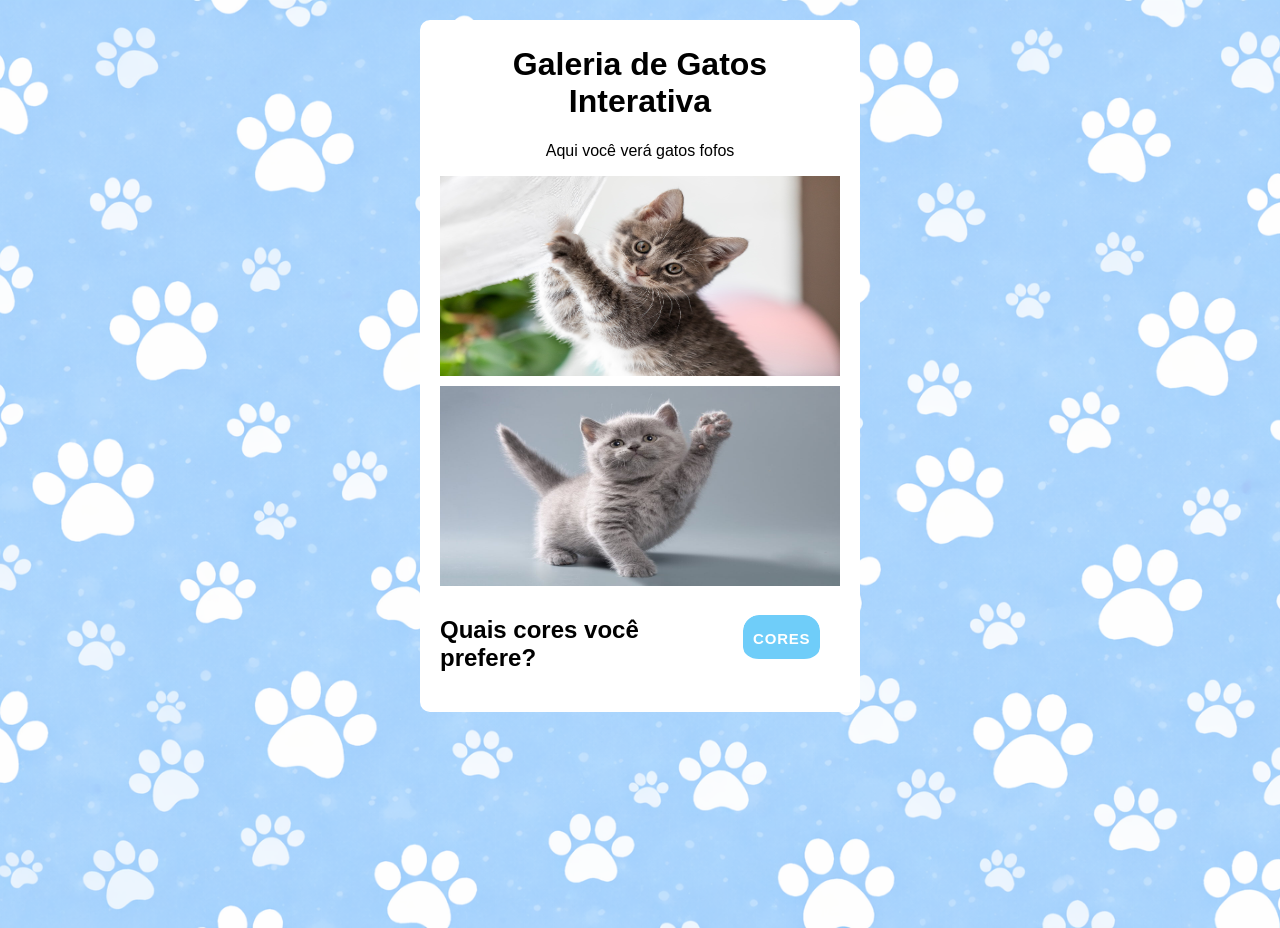
<file: index.html>
<!DOCTYPE html>
<html lang="pt-Br">
<head>
    <meta charset="UTF-8">
    <meta name="viewport" content="width=device-width, initial-scale=1.0">
    <title>Fotos de gatinhos</title>
    <link rel="stylesheet" href="style.css">
</head>

<body>

<div class="container">

    <!-- gatos pretos -->
    <div class="mnpreto">
        <h1>Gatos Pretos</h1>
    <button onclick="fpreto()" class="fbtn">X</button>

        
        <div class="colunapreto">
          <img src="imgp/gatolingua.jpg" alt="Gato preto" width="300px" height="200px">
          <img src="imgp/gatim.webp" alt="Gato preto" width="300px" height="200px">
          <img src="imgp/gatocesta.jpg" alt="Gato preto" width="300px" height="200px">
          <img src="imgp/gato-preto04.jpg" alt="Gato preto" width="300px" height="200px">
          <img src="imgp/gatoooo.jpg" alt="Gato preto" width="300px" height="200px">
          <img src="imgp/gatoenrolado.jpg" alt="Gato preto" width="300px" height="200px">
          <img src="imgp/gatpre.avif" alt="Gato preto" width="300px" height="200px">
          <img src="imgp/gato-preto-fofo111.jpg" alt="Gato preto" width="300px" height="200px">
    </div>
    </div>
    <!-- gatos brancos -->
    <div class="mnbranco">
        <h1>Gatos Brancos</h1>
    <button onclick="fbranco()" class="fbtn">X</button>

        <div class="colunabranco">
          <img src="imgb/gatobranco.png" alt="Gato branco" width="300px" height="200px">
          <img src="imgb/gatobranco2.webp" alt="Gato branco" width="300px" height="200px">
          <img src="imgb/gatobranco3.jpg" alt="Gato branco" width="300px" height="200px">
          <img src="imgb/gatobranco4.jpg" alt="Gato branco" width="300px" height="200px">
          <img src="imgb/gatobranco5.jpg" alt="Gato branco" width="300px" height="200px">
          <img src="imgb/gatobranco6.webp" alt="Gato branco" width="300px" height="200px">
          <img src="imgb/gatobranco7.jpg" alt="Gato branco" width="300px" height="200px">
          <img src="imgb/gatobranco8.avif" alt="Gato branco" width="300px" height="200px">
    </div>
    </div>
    <!-- gatos cinzas -->
    <div class="mncinza">
        <h1>Gatos Cinzas</h1>
    <button onclick="fcinza()" class="fbtn">X</button>

        <div class="colunacinza">
          <img src="imgc/gatocinza.avif" alt="Gato cinza" width="300px" height="200px">
          <img src="imgc/gatocinza2.jpg" alt="Gato cinza" width="300px" height="200px">
          <img src="imgc/gatocinza3.jpg" alt="Gato cinza" width="300px" height="200px">
          <img src="imgc/gatocinza4.jpg" alt="Gato cinza" width="300px" height="200px">
          <img src="imgc/gatocinza5.avif" alt="Gato cinza" width="300px" height="200px">
          <img src="imgc/gatocinza6.jpg" alt="Gato cinza" width="300px" height="200px">
          <img src="imgc/gatocinza7.avif" alt="Gato cinza" width="300px" height="200px">
          <img src="imgc/gatocinza8.jpg" alt="Gato cinza" width="300px" height="200px">
    </div>
    </div>
    <!-- gatos laranjas -->
    <div class="mnlaranja">
        <h1>Gatos Laranjas</h1>
    <button onclick="flaranja()" class="fbtn">X</button>
    
        <div class="colunalaranja">
          <img src="imgl/gatolaranja.jpg" alt="Gato laranja" width="300px" height="200px">
          <img src="imgl/gatolaranja2.jpg" alt="Gato laranja" width="300px" height="200px">
          <img src="imgl/gatolaranja3.jpg" alt="Gato laranja" width="300px" height="200px">
          <img src="imgl/gatolaranja4.webp" alt="Gato laranja" width="300px" height="200px">
          <img src="imgl/gatolaranja5.webp" alt="Gato laranja" width="300px" height="200px">
          <img src="imgl/gatolaranja6.jpg" alt="Gato laranja" width="300px" height="200px">
          <img src="imgl/gatolaranja7.webp" alt="Gato laranja" width="300px" height="200px">
          <img src="imgl/gatolaranja8.avif" alt="Gato laranja" width="300px" height="200px">
    </div>
    </div>



    <!-- Título -->
    <div class="titulo">
        <h1>Galeria de Gatos Interativa</h1>
        <p>Aqui você verá gatos fofos</p>

    </div>

    <!-- Imagens -->

    <img src="img/gatofofo.jpg" alt="Gato fofo" width="300px" height="200px">
    <img src="img/gatofofo2.jpg" alt="Gato fofo número 2" width="300px" height="200px">


    <!-- Filtros -->
    <div class="filtros">
        <h2>Quais cores você prefere?</h2>
        <div class="bfiltros">
        <button onclick="filterColors()" class="btn">Cores</button>
        </div>
    </div>

    <!-- Menu de cores -->
    <div class="menu">
        <h1>Escolha a cor que você prefere</h1>

        <div class="opcoes">
            <button onclick="mpreto()" class="btn">Preto</button>
            <button onclick="mbranco()" class="btn">Branco</button>
            <button onclick="mcinza('cinza')" class="btn">Cinza</button>
            <button onclick="mlaranja('laranja')" class="btn">Laranja</button>
        </div>
    </div>

</div>

<script src="script.js"></script>

</body>
</html>
</file>
<file: style.css>
body {
    min-height: 100dvh;
    background-image: url(img/fundo.png);
    background-size: cover;
    background-position: center;
    background-repeat: no-repeat;
    font-family: Arial, Helvetica, sans-serif;
    overflow-x: hidden;
}
.titulo {
    text-align: center;
    margin: auto;
    margin-top: -15px;
}
img {
    width: 100%;
    display: flex;
    margin: auto;
    margin-bottom: 10px;
    position: relative;
    
}
.container {
    background-color: rgb(255, 255, 255);
    width: 85%;
    max-width: 400px;
    margin: 20px auto;
    padding: 20px;
    border-radius: 10px;
}
.filtros {
    max-width: 380px;
    padding-right: 15px;
    border-radius: 10px;
    display: flex;
    justify-content: space-between;
    align-items: center;
    gap: 10px;
}

@media (max-width: 768px) {
  .bfiltros {
    display: flex;
    position: static;
    margin-left: 0;
    margin-top: 0;
  }
}

.bfiltros {
  margin-top: 0;
  display: flex;
  position: static;
  margin-left: 0;
  width: 5em;
  height: 4em;
}
.btn {
    background-color: rgb(255, 255, 255);
    padding: 5px 10px;
    border-radius: 10px;
    cursor: pointer;
    margin: 10px auto;
    margin-top: 4%;

}

.menu {
    font-size: 18px;
    font-weight: bold;
    display: none;
    background-color: rgb(255, 255, 255);
    position: absolute;
    z-index: 1000;
    top: 20px;
    width: 85%;
    max-width: 400px;
    left: 50%;
    transform: translateX(-50%);
    height: 20%;
    text-align: center;
    justify-content: space-between;
}

@media (max-width: 768px) {
  .menu {
    display: none;
    flex-direction: row;
    align-items: center;
    flex-wrap: wrap;
    border-radius: 10px;
  }
}
.opcoes {
    font-size: 25px;
    display: flex;
    justify-content: center;
    margin-top: 95px;
    position: absolute;
    width: 100%;
    align-items: flex-end;
}

@media (max-width: 768px) {
  .opcoes {
    align-items: center;
    width: 100%;
    display: grid;
    grid-template-columns: repeat(4, 1fr);
    bottom: 35px;
    position: absolute;
  }
}

.mnpreto{
    background-color: rgb(255, 255, 255);
    width: 85%;
    max-width: 400px;
    font-size: 15px;
    display: none;
    position: absolute;
    text-align: center;
    top: 3%;
    z-index: 2000;
    left: 50%;
    transform: translateX(-50%);
    border-radius: 20px;
}


.mnpreto img {
     height: auto;
     object-fit: cover;
     display: block;
     margin-bottom: 15px;
}

@media (max-width: 768px) {
  .mnpreto {
    width: 100%;
    min-height: 90%;
     max-width: 100%;
  }
}

.colunapreto {
    display: grid;
    object-fit: contain;
    grid-template-columns: repeat(2, 1fr);
    margin-top: 20px;
    flex-wrap: wrap;
    gap: 5px;
    justify-items: center;
    margin-left: auto;
    margin-right: auto;
}


.mnbranco{
    background-color: rgb(255, 255, 255);
    width: 85%;
    max-width: 400px;
    font-size: 15px;
    display: none;
    position: absolute;
    text-align: center;
    top: 3%;
    z-index: 2000;
    left: 50%;
    transform: translateX(-50%);
    border-radius: 20px;
}

@media (max-width: 768px) {
  .mnbranco {
    min-height: 90%;
    max-width: 100%;
    width: 90%;
}}



.mnbranco img {
     height: auto;
     object-fit: cover;
     display: block;
     margin-bottom: 17px;
}

.colunabranco {
    display: grid;
    object-fit: contain;
    grid-template-columns: repeat(2, 1fr);
    margin-top: 20px;
    flex-wrap: wrap;
    gap: 5px;
    justify-items: center;
    margin-left: auto;
    margin-right: auto;
}


.mncinza{
    background-color: rgb(255, 255, 255);
    width: 85%;
    max-width: 400px;
    font-size: 15px;
    display: none;
    position: absolute;
    text-align: center;
    top: 3%;
    z-index: 2000;
    left: 50%;
    transform: translateX(-50%);
    border-radius: 20px;
}

@media (max-width: 768px) {
  .mncinza {
    min-height: 90%;
    max-width: 100%;
    width: 90%;
}}



.mncinza img {
     height: auto;
     object-fit: cover;
     display: block;
     margin-bottom: 17px;
}

.colunacinza {
    display: grid;
    object-fit: contain;
    grid-template-columns: repeat(2, 1fr);
    margin-top: 20px;
    flex-wrap: wrap;
    gap: 5px;
    justify-items: center;
    margin-left: auto;
    margin-right: auto;
}

.mnlaranja{
    background-color: rgb(255, 255, 255);
    width: 85%;
    max-width: 400px;
    font-size: 15px;
    display: none;
    position: absolute;
    text-align: center;
    top: 3%;
    z-index: 2000;
    left: 50%;
    transform: translateX(-50%);
    border-radius: 20px;
}

@media (max-width: 768px) {
  .mnlaranja {
    min-height: 90%;
    max-width: 100%;
    width: 90%;
}}



.mnlaranja img {
     height: auto;
     object-fit: cover;
     display: block;
     margin-bottom: 17px;
}

.colunalaranja {
    display: grid;
    object-fit: contain;
    grid-template-columns: repeat(2, 1fr);
    margin-top: 20px;
    flex-wrap: wrap;
    gap: 5px;
    justify-items: center;
    margin-left: auto;
    margin-right: auto;
}


@media (max-width: 768px) {
  .container {
    flex-direction: column;
    padding: 10px;
  }

  .menu {
    font-size: 14px;
  }

  .colunapreto img {
    width: 90%;
  }
  .colunabranco img {
    width: 90%;
  }
  .colunacinza img {
    width: 90%;
  }

  .filtros {
    width: 100%;
    max-width: none;
  }

  .menu, .mnpreto {
    width: 85%;
  }

  .opcoes {
    position: relative;
    margin-top: 20px;
    left: auto;
    flex-direction: column;
  }

  .opcoes h1 {
    font-size: 18px;
  }

  .titulo h1 {
    font-size: 1.5em;
  }

  .titulo p {
    font-size: 1em;
  }
}


button {
 appearance: button;
 background-color: #1899D6;
 border: solid transparent;
 border-radius: 16px;
 border-width: 0 0 4px;
 box-sizing: border-box;
 color: #FFFFFF;
 cursor: pointer;
 display: inline-block;
 font-size: 15px;
 font-weight: 700;
 letter-spacing: .8px;
 line-height: 20px;
 margin: 0;
 outline: none;
 overflow: visible;
 padding: 13px 19px;
 text-align: center;
 text-transform: uppercase;
 touch-action: manipulation;
 transform: translateZ(0);
 transition: filter .2s;
 user-select: none;
 -webkit-user-select: none;
 vertical-align: middle;
 white-space: nowrap;
 width: fit-content;
 max-width: 100%;

}

button:after {
 background-clip: padding-box;
 background-color: #6fcdf9;
 border: solid transparent;
 border-radius: 16px;
 border-width: 0 0 4px;
 bottom: -1px;
 content: "";
 left: 0;
 position: absolute;
 right: 0;
 top: 0;
 z-index: -1;
}

button:main, button:focus {
 user-select: auto;
}

button:hover:not(:disabled) {
 filter: brightness(1.1);
}

button:disabled {
 cursor: auto;
}

button:active:after {
 border-width: 0 0 0px;
}

button:active {
 padding-bottom: 10px;
}

.fbtn {
  position: absolute;
  left: 85%;
  top: 1%;
  width: 4em;
  height: 3em;
  border: none;
  background: none;;
  font-weight: bold;
  width: fit-content;
  max-width: 100%;
}
</file>
